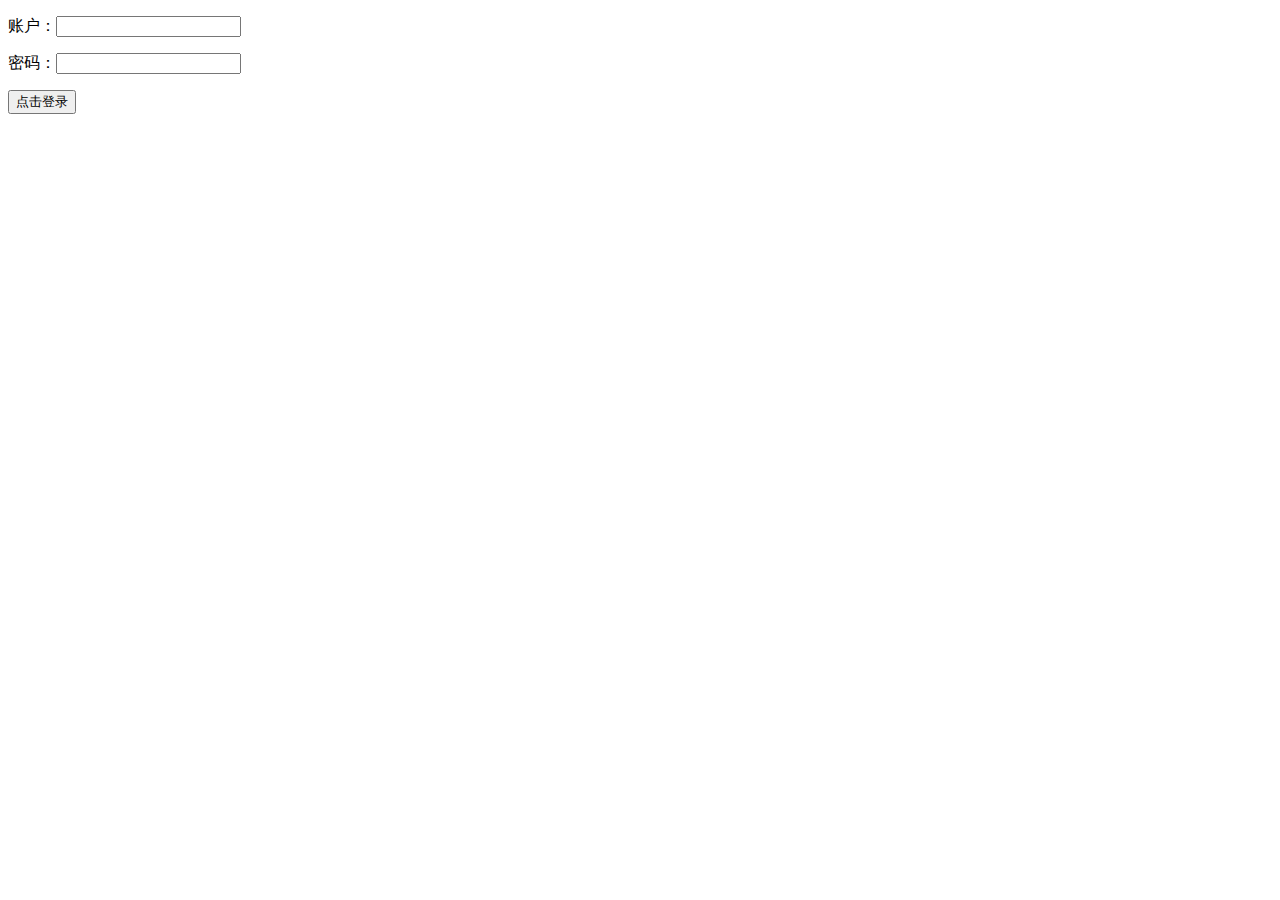
<file: LoginTest/target/classes/templates/login.html>
<!DOCTYPE html>
<html xmlns:th="http://www.thymeleaf.org">
<head>
<meta charset="UTF-8" />
<title>系统登录</title>
</head>
<body>
<div style="color:red;" th:text="${error}"></div>
<form th:action="@{/login}">
   <p>
             账户：<input type="text" name="username" />
   </p>
   <p>
             密码：<input type="password" name="password" />
   </p>
   <p>
     <input type="submit" value="点击登录" />
   </p>
</form>
</body>
</html>
</file>
